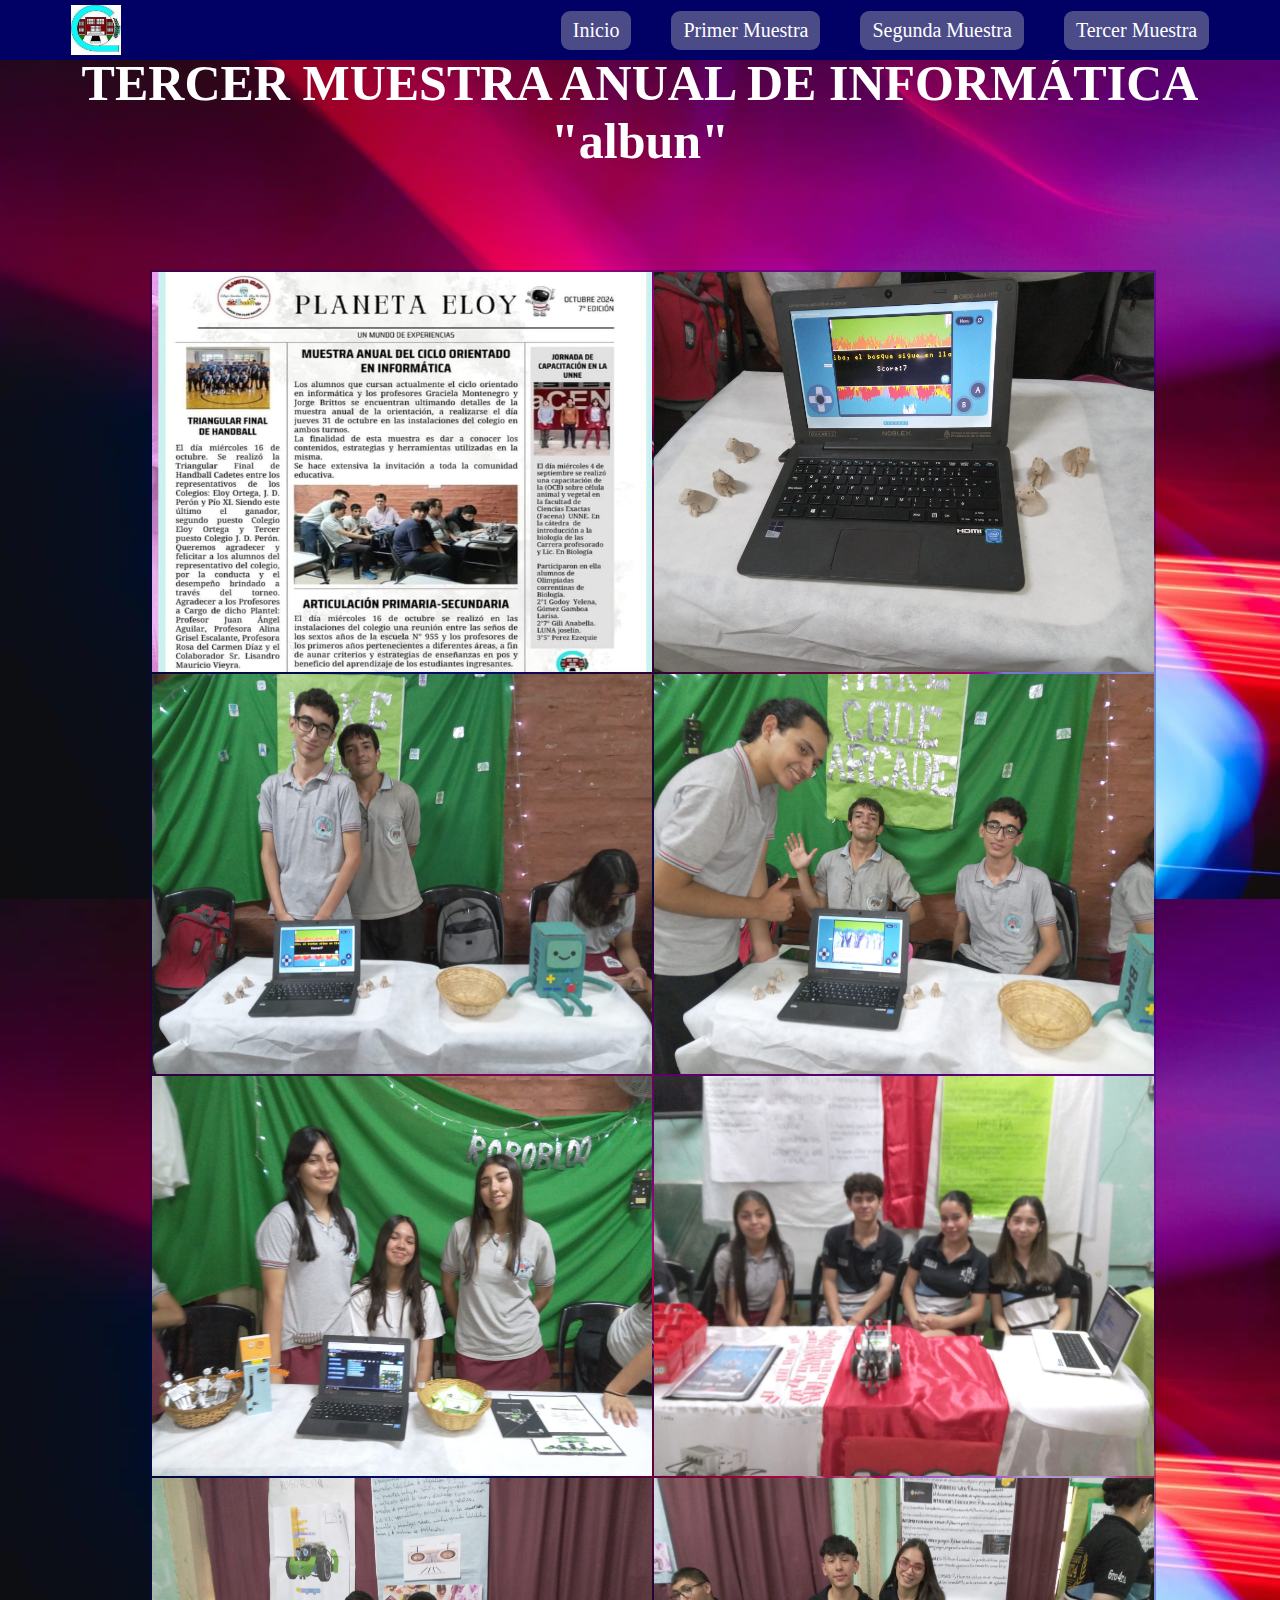
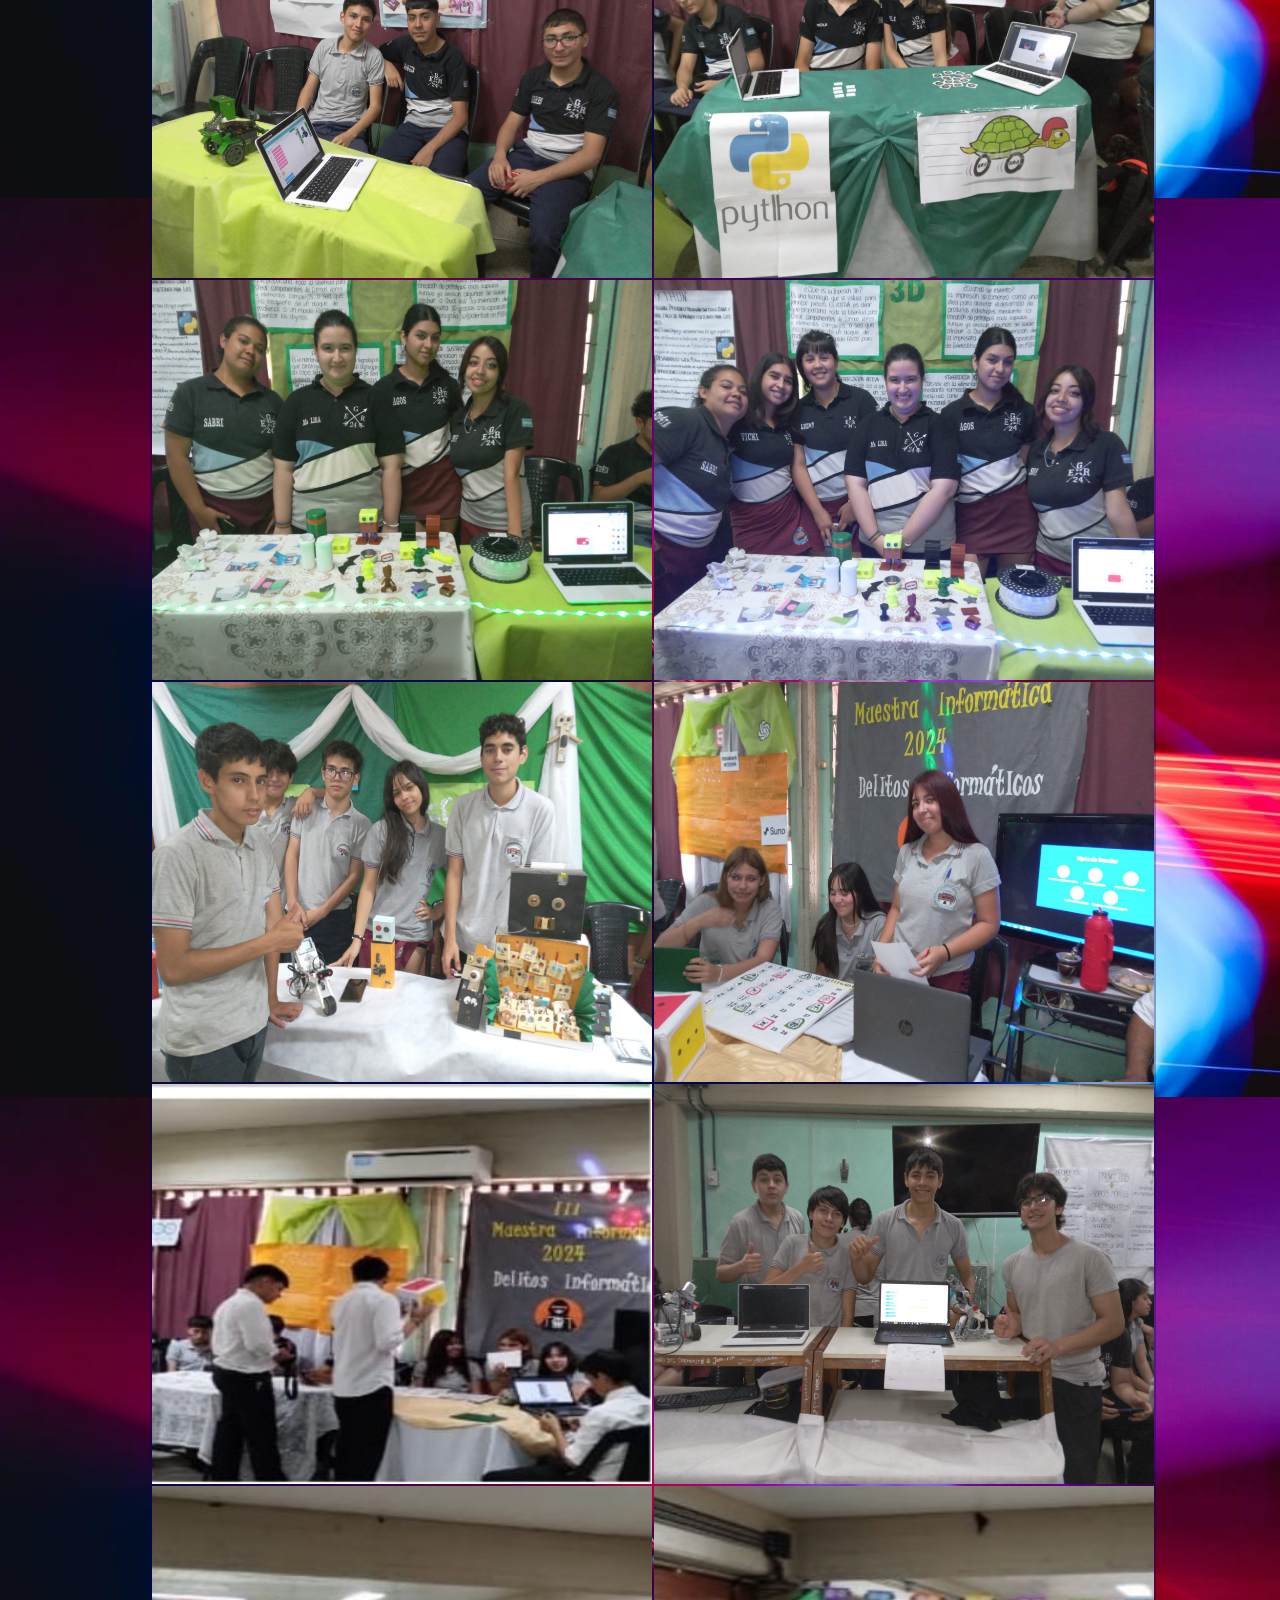
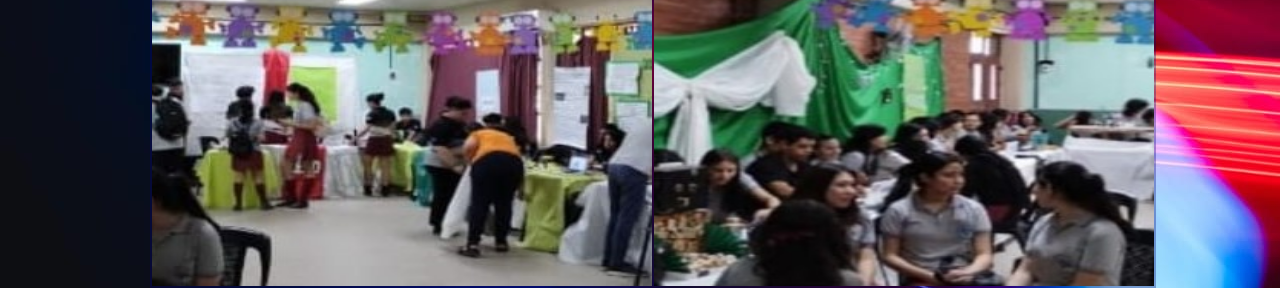
<file: albun tercer muestra.html>
<html>
    <head>
        <title>Tercer Muestra Anual De Informática</title>
        <link rel="stylesheet" href="menu.css">
        <link rel="stylesheet" href="style.css">
        <STyle>
          h1 {color: white;
      font-size: 50;
      text-align: center;}
        </STyle>
    </head>
    <body background="imagenes/index fondo.jpeg">
        <header style="margin-left: 0; margin-top: 0;">
            <nav>
              <h1><img src="imagenes/logo.jpg" style="width: 50px; height: 50px;"></h1>
              <div class="navegador">
                <a href="index.html">Inicio</a>
                <a href="video introductorio.html">Primer Muestra</a>
                <a href="carniceria.html">Segunda Muestra</a>
                <a href="estantes de la tienda.html">Tercer Muestra</a>
              </div>
            </nav>
          </header>
        <br><br><br>
        <h1 style="color: white;font-size: 50;text-align: center;">TERCER MUESTRA ANUAL DE INFORMÁTICA<br>"albun"</h1>
        <table style="background-color: rgba(2, 2, 113, 0.325);">
          <tr>
              <td><img src="imagenes/2024/0.jpg"></td>
              <td><img src="imagenes/2024/1.jpg"></td>
          </tr>
          <tr>
              <td><img src="imagenes/2024/2.jpg"></td>
              <td><img src="imagenes/2024/3.jpg"></td>
          </tr>
          <tr>
              <td><img src="imagenes/2024/4.jpg"></td>
              <td><img src="imagenes/2024/5.jpg"></td>
          <tr>
              <td><img src="imagenes/2024/6.jpg"></td>
              <td><img src="imagenes/2024/7.jpg"></td>
          </tr>
          <tr>
            <td><img src="imagenes/2024/8.jpg"></td>
            <td><img src="imagenes/2024/9.jpg"></td>
          </tr>
          <tr>
            <td><img src="imagenes/2024/10.jpg"></td>
            <td><img src="imagenes/2024/11.jpg"></td>
          </tr>
          <tr>
            <td><img src="imagenes/2024/12.jpg"></td>
            <td><img src="imagenes/2024/13.jpg"></td>
          </tr>
          <tr>
            <td><img src="imagenes/2024/14.jpg"></td>
            <td><img src="imagenes/2024/15.jpg"></td>
          </tr>
      </table>
      </body>
</html>
</file>
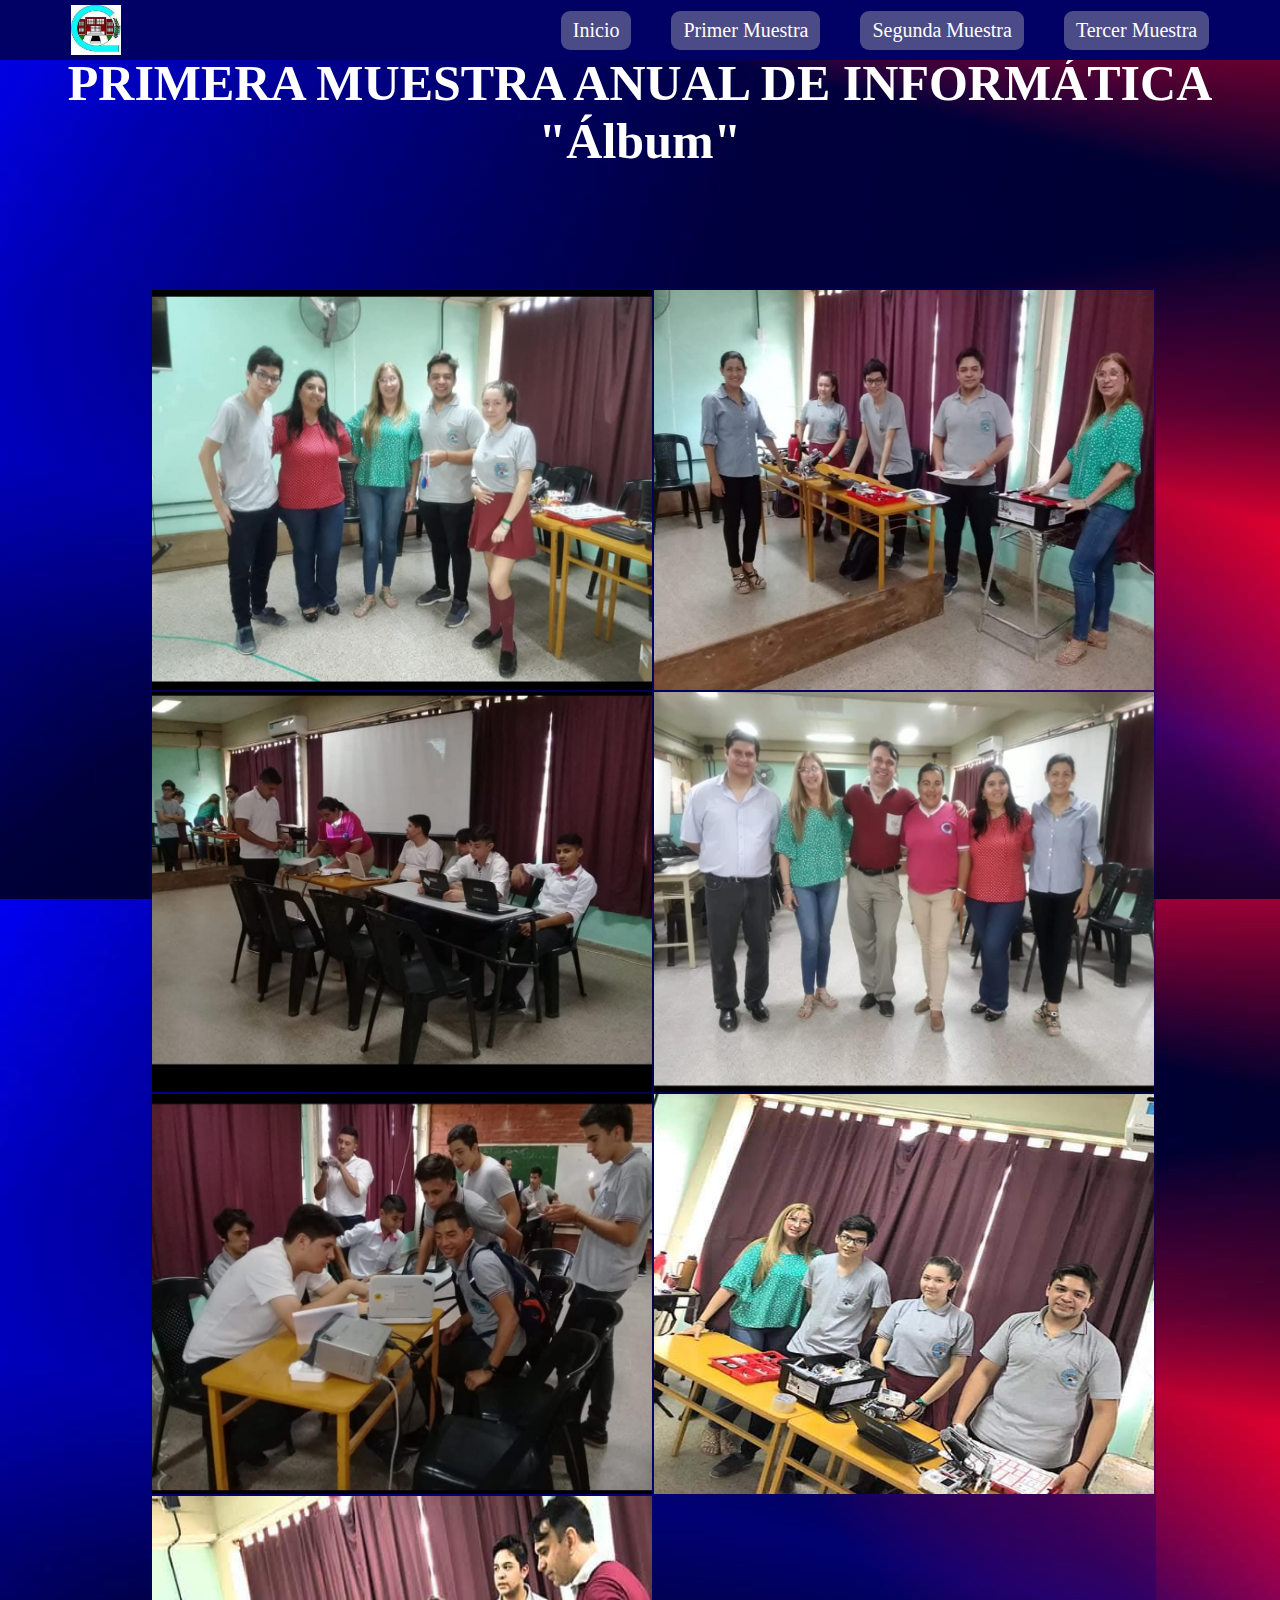
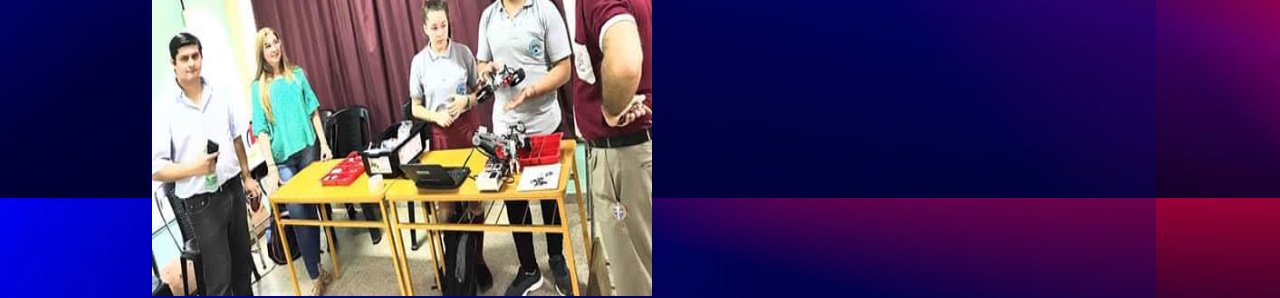
<file: albun.html>
<html>
<head>
    <meta charset="UTF-8">
    <meta name="viewport" content="width=device-width, initial-scale=1.0">
    <title>Álbum primera muestra</title>
    <link rel="stylesheet" href="style.css">
    <link rel="stylesheet" href="menu.css">
    <style>
      h1 {color: white;
      font-size: 50;
      text-align: center;}
    </style>
</head>
<body background="imagenes/fondo 2.jpeg">
  <header style="margin-left: 0; margin-top: 0;">
    <nav>
      <h1><img src="imagenes/logo.jpg" style="width: 50px; height: 50px;"></h1>
      <div class="navegador">
        <a href="index.html">Inicio</a>
        <a href="video introductorio.html">Primer Muestra</a>
        <a href="carniceria.html">Segunda Muestra</a>
        <a href="estantes de la tienda.html">Tercer Muestra</a>
      </div>
    </nav>
</header>
  <br><br><br>
  <h1>PRIMERA MUESTRA ANUAL DE INFORMÁTICA<br>"Álbum"</h1>
  <br>
  <table style="background-color: rgba(2, 2, 113, 0.325);">
    <tr>
        <td><img src="imagenes/2018/Imagen de WhatsApp 2025-07-21 a las 18.13.44_e55a6f7e.jpg"></td>
        <td><img src="imagenes/2018/Imagen de WhatsApp 2025-07-21 a las 18.13.45_2fad79fc.jpg"></td>
    </tr>
    <tr>
        <td><img src="imagenes/2018/Imagen de WhatsApp 2025-07-21 a las 18.13.45_61e0c318.jpg"></td>
        <td><img src="imagenes/2018/Imagen de WhatsApp 2025-07-21 a las 18.13.45_9537dde9.jpg"></td>
    </tr>
    <tr>
        <td><img src="imagenes/2018/Imagen de WhatsApp 2025-07-21 a las 18.13.45_ff7a26d4.jpg"></td>
        <td><img src="imagenes/2018/Imagen de WhatsApp 2025-07-21 a las 19.24.22_ff18bca8.jpg"></td>
    <tr>
        <td><img src="imagenes/2018/Imagen de WhatsApp 2025-07-21 a las 19.24.36_ea2e3a7d.jpg"></td>
    </tr>
</table>
</body>
</html>
</file>
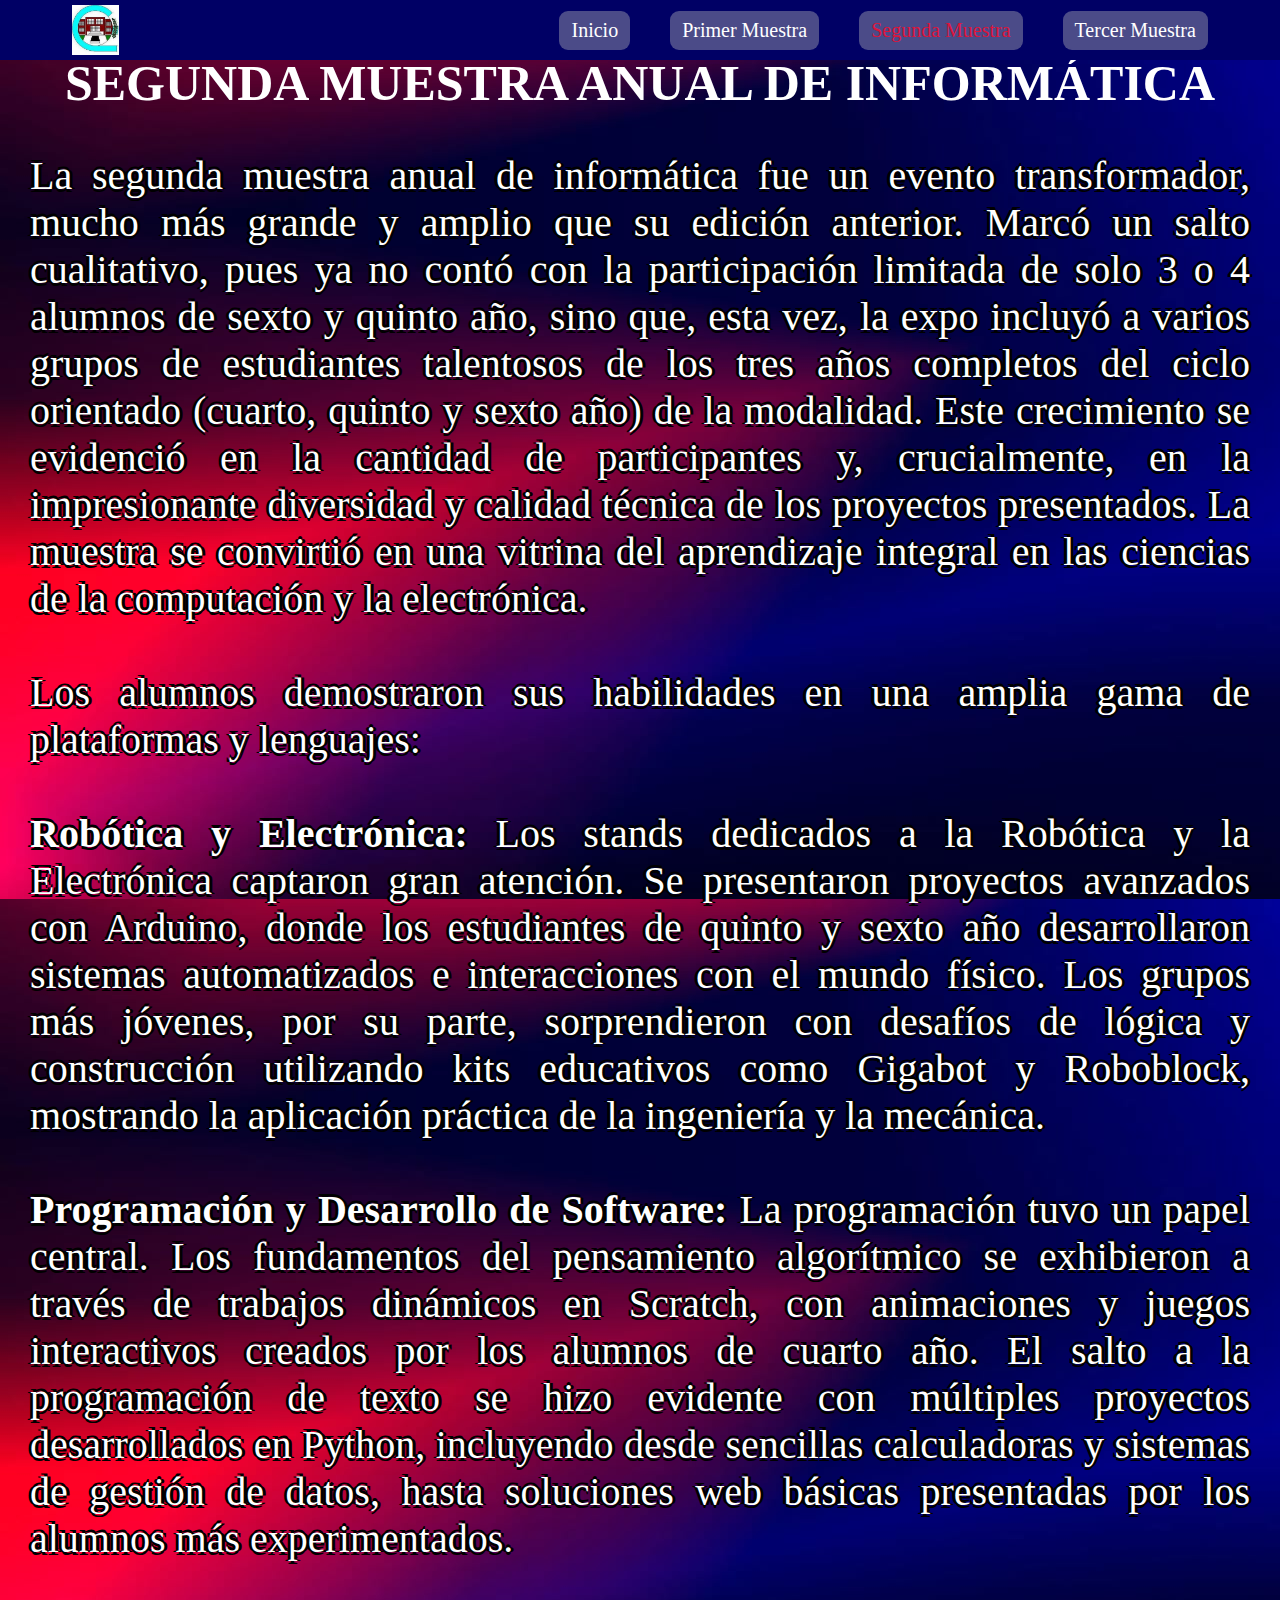
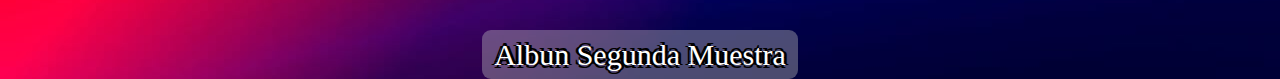
<file: carniceria.html>
<html>
    <head>
        <title>Segunda Muestra de Informática</title>
        <link rel="stylesheet" href="menu.css">
    </head>
    <body background="imagenes/fondo 1.jpeg">
        <header style="margin-left: 0; margin-top: 0;">
            <nav>
              <h1><img src="imagenes/logo.jpg" height="50px"></h1>
              <div class="navegador">
                <a href="index.html">Inicio</a>
                <a href="video introductorio.html">Primer Muestra</a>
                <a href="carniceria.html" style="color: crimson;">Segunda Muestra</a>
                <a href="estantes de la tienda.html">Tercer Muestra</a>
              </div>
            </nav>
          </header>
          <br><br>
          <br>
        <h1 style="color: white;font-size: 50;text-align: center;">SEGUNDA MUESTRA ANUAL DE INFORMÁTICA</h1>
        <p style="margin-left: 30; margin-top: 40; margin-right: 30;color: rgb(255, 255, 255); text-align: justify; font-size: 40; text-shadow: -3px 0 rgb(0, 0, 0), 0 3px rgb(0, 0, 0), 3px 0 rgb(0, 0, 0), 0 -3px rgb(0, 0, 0);">La segunda muestra anual de informática fue un evento transformador, mucho más grande y amplio que su edición anterior. Marcó un salto cualitativo, pues ya no contó con la participación limitada de solo 3 o 4 alumnos de sexto y quinto año, sino que, esta vez, la expo incluyó a varios grupos de estudiantes talentosos de los tres años completos del ciclo orientado (cuarto, quinto y sexto año) de la modalidad.

          Este crecimiento se evidenció en la cantidad de participantes y, crucialmente, en la impresionante diversidad y calidad técnica de los proyectos presentados. La muestra se convirtió en una vitrina del aprendizaje integral en las ciencias de la computación y la electrónica.
          <br><br>
          Los alumnos demostraron sus habilidades en una amplia gama de plataformas y lenguajes:
          <br><br>
          <b>Robótica y Electrónica:</b> Los stands dedicados a la Robótica y la Electrónica captaron gran atención. Se presentaron proyectos avanzados con Arduino, donde los estudiantes de quinto y sexto año desarrollaron sistemas automatizados e interacciones con el mundo físico. Los grupos más jóvenes, por su parte, sorprendieron con desafíos de lógica y construcción utilizando kits educativos como Gigabot y Roboblock, mostrando la aplicación práctica de la ingeniería y la mecánica.
          <br><br>
          <b>Programación y Desarrollo de Software:</b> La programación tuvo un papel central. Los fundamentos del pensamiento algorítmico se exhibieron a través de trabajos dinámicos en Scratch, con animaciones y juegos interactivos creados por los alumnos de cuarto año. El salto a la programación de texto se hizo evidente con múltiples proyectos desarrollados en Python, incluyendo desde sencillas calculadoras y sistemas de gestión de datos, hasta soluciones web básicas presentadas por los alumnos más experimentados.</p>
        <br><br>
        <p style="text-align: center; margin-left: 30; margin-top: 40; margin-right: 30; color: rgb(255, 255, 255); font-size: 40; text-shadow: -3px 0 rgb(0, 0, 0), 0 3px rgb(0, 0, 0), 3px 0 rgb(0, 0, 0), 0 -3px rgb(0, 0, 0);"><a href="video primer muestra.html" style="font-size: 30px;">Albun Segunda Muestra</a></p>
    </body>
</html>
</file>
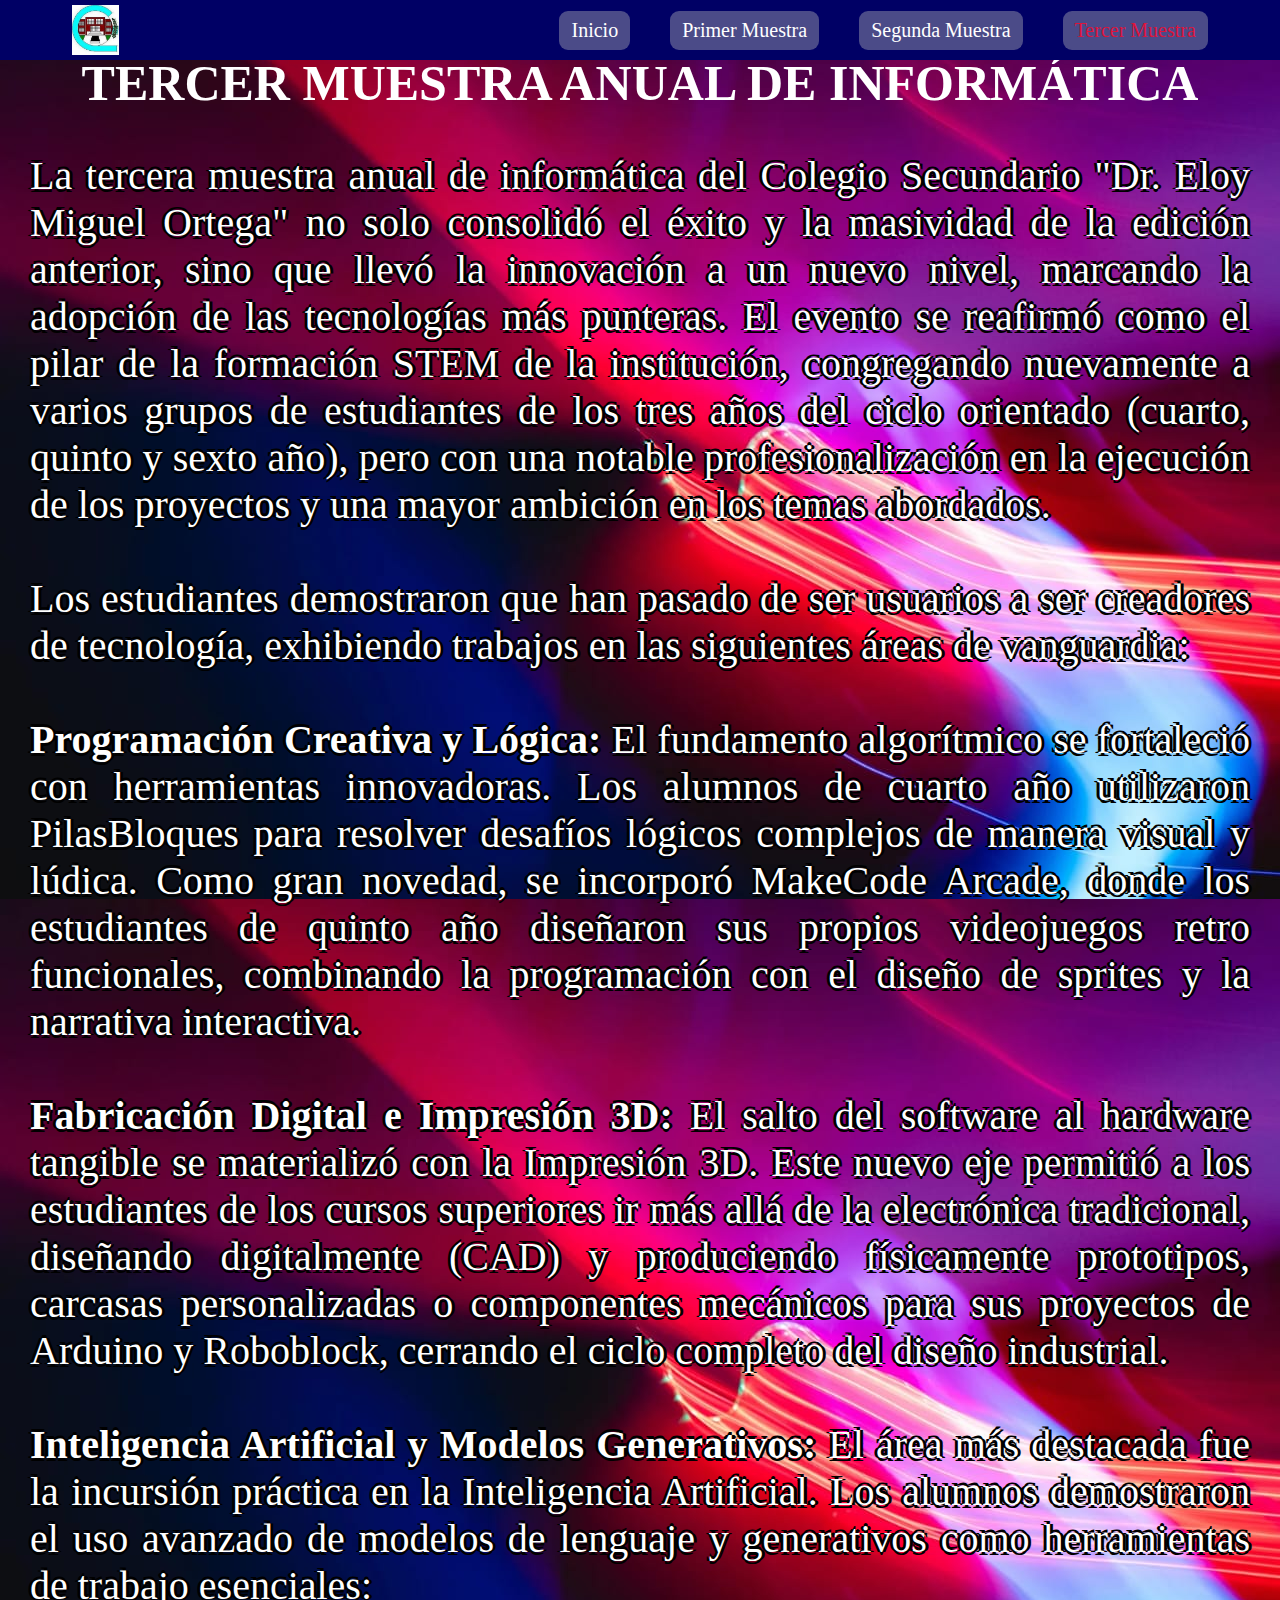
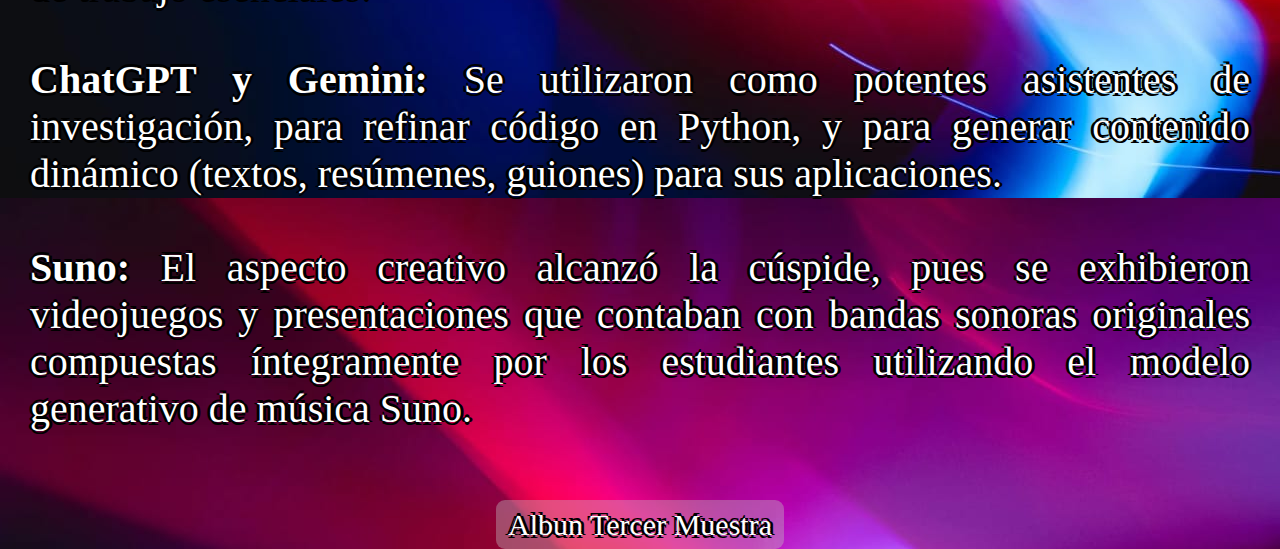
<file: estantes de la tienda.html>
<html>
    <head>
        <title>Tercer Muestra Anual De Informática</title>
        <link rel="stylesheet" href="menu.css">
    </head>
    <body background="imagenes/index fondo.jpeg">
        <header style="margin-left: 0; margin-top: 0;">
            <nav>
              <h1><img src="imagenes/logo.jpg" height="50px"></h1>
              <div class="navegador">
                <a href="index.html">Inicio</a>
                <a href="video introductorio.html">Primer Muestra</a>
                <a href="carniceria.html">Segunda Muestra</a>
                <a href="estantes de la tienda.html" style="color: crimson;">Tercer Muestra</a>
              </div>
            </nav>
          </header>
        <br><br><br>
        <h1 style="color: white;font-size: 50;text-align: center;">TERCER MUESTRA ANUAL DE INFORMÁTICA</h1>
        <P style="margin-left: 30; margin-top: 40; margin-right: 30;color: rgb(255, 255, 255); text-align: justify; font-size: 40; text-shadow: -3px 0 rgb(0, 0, 0), 0 3px rgb(0, 0, 0), 3px 0 rgb(0, 0, 0), 0 -3px rgb(0, 0, 0);">La tercera muestra anual de informática del Colegio Secundario "Dr. Eloy Miguel Ortega" no solo consolidó el éxito y la masividad de la edición anterior, sino que llevó la innovación a un nuevo nivel, marcando la adopción de las tecnologías más punteras.

          El evento se reafirmó como el pilar de la formación STEM de la institución, congregando nuevamente a varios grupos de estudiantes de los tres años del ciclo orientado (cuarto, quinto y sexto año), pero con una notable profesionalización en la ejecución de los proyectos y una mayor ambición en los temas abordados.
          <br><br>
          Los estudiantes demostraron que han pasado de ser usuarios a ser creadores de tecnología, exhibiendo trabajos en las siguientes áreas de vanguardia:
          <br><br>
          <b>Programación Creativa y Lógica:</b> El fundamento algorítmico se fortaleció con herramientas innovadoras. Los alumnos de cuarto año utilizaron PilasBloques para resolver desafíos lógicos complejos de manera visual y lúdica. Como gran novedad, se incorporó MakeCode Arcade, donde los estudiantes de quinto año diseñaron sus propios videojuegos retro funcionales, combinando la programación con el diseño de sprites y la narrativa interactiva.
          <br><br>
          <b>Fabricación Digital e Impresión 3D:</b> El salto del software al hardware tangible se materializó con la Impresión 3D. Este nuevo eje permitió a los estudiantes de los cursos superiores ir más allá de la electrónica tradicional, diseñando digitalmente (CAD) y produciendo físicamente prototipos, carcasas personalizadas o componentes mecánicos para sus proyectos de Arduino y Roboblock, cerrando el ciclo completo del diseño industrial.
          <br><br>
          <b>Inteligencia Artificial y Modelos Generativos:</b> El área más destacada fue la incursión práctica en la Inteligencia Artificial. Los alumnos demostraron el uso avanzado de modelos de lenguaje y generativos como herramientas de trabajo esenciales:
          <br><br>
          <b>ChatGPT y Gemini:</b> Se utilizaron como potentes asistentes de investigación, para refinar código en Python, y para generar contenido dinámico (textos, resúmenes, guiones) para sus aplicaciones.
          <br><br>
          <b>Suno:</b> El aspecto creativo alcanzó la cúspide, pues se exhibieron videojuegos y presentaciones que contaban con bandas sonoras originales compuestas íntegramente por los estudiantes utilizando el modelo generativo de música Suno.</P> 
        <br><br>
        <p style="text-align: center; margin-left: 30; margin-top: 40; margin-right: 30; color: rgb(255, 255, 255); font-size: 40; text-shadow: -3px 0 rgb(0, 0, 0), 0 3px rgb(0, 0, 0), 3px 0 rgb(0, 0, 0), 0 -3px rgb(0, 0, 0);"><a href="albun tercer muestra.html" style="font-size: 30px;">Albun Tercer Muestra</a></p>
    </body>
</html>
</file>
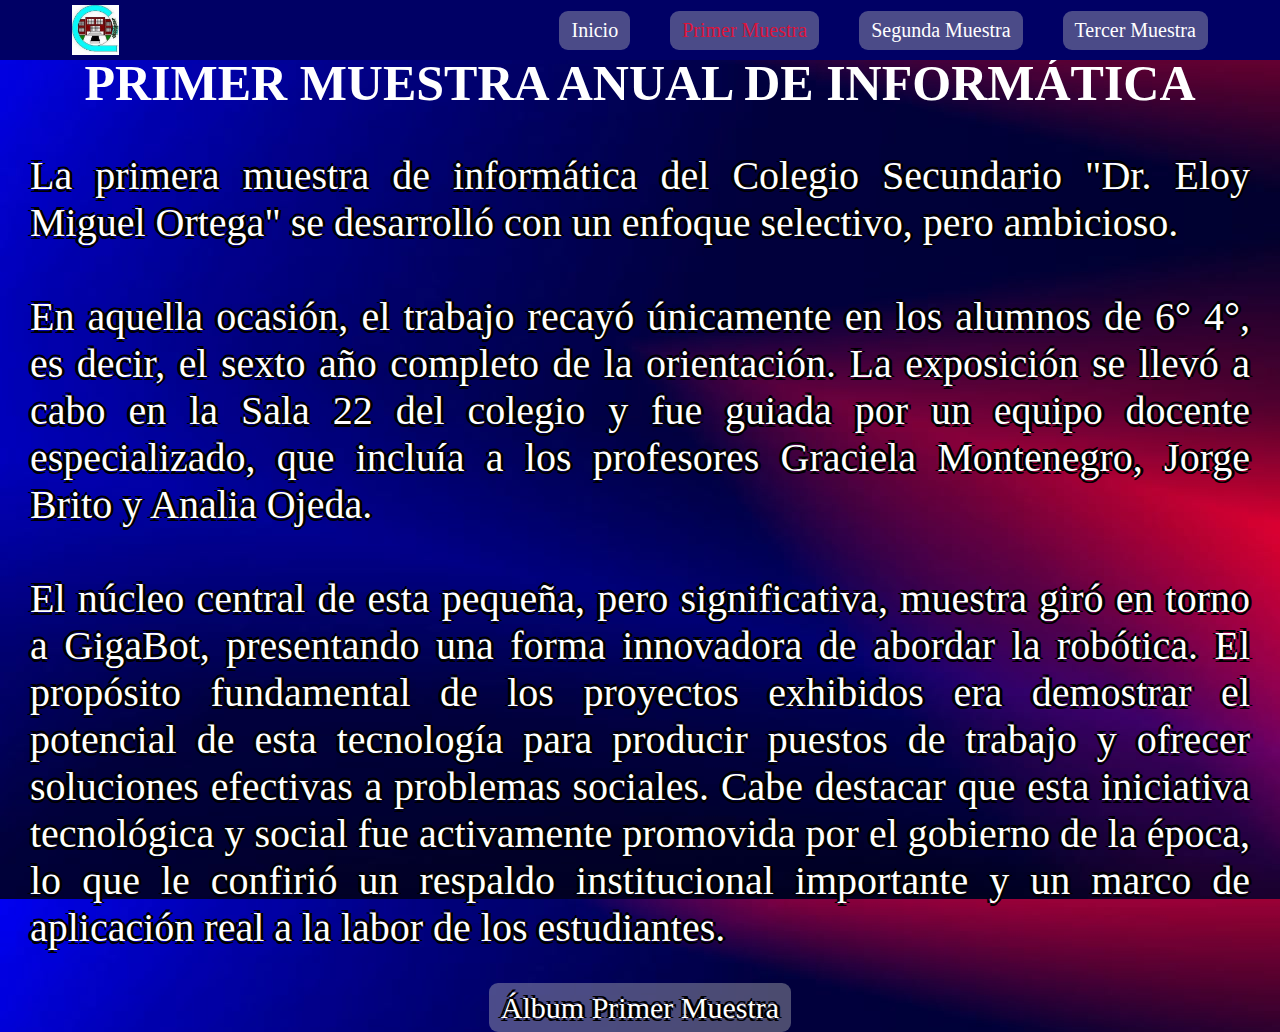
<file: video introductorio.html>
<html>
    <head>
        <title>Primer Muestra Anual</title>
             <style>
            p {margin-left: 30; margin-top: 40; margin-right: 30;
                color: rgb(255, 255, 255); text-align: justify; 
                font-size: 40; 
                text-shadow: -3px 0 rgb(0, 0, 0), 0 3px rgb(0, 0, 0), 3px 0 rgb(0, 0, 0), 0 -3px rgb(0, 0, 0);}
            h1 {color: white;
                font-size: 50;
                text-align: center;}
        </style>
        <link rel="stylesheet" href="menu.css">
    </head>
    <body background="imagenes/fondo 2.jpeg">
        <header style="margin-left: 0; margin-top: 0;">
            <nav>
              <h1><img src="imagenes/logo.jpg" height="50px"></h1>
              <div class="navegador">
                <a href="index.html">Inicio</a>
                <a href="video introductorio.html" style="color: crimson;">Primer Muestra</a>
                <a href="carniceria.html">Segunda Muestra</a>
                <a href="estantes de la tienda.html">Tercer Muestra</a>
              </div>
            </nav>
          </header>
          <br>
          <br><br>
        <h1>PRIMER MUESTRA ANUAL DE INFORMÁTICA</h1>
        <p>La primera muestra de informática del Colegio Secundario "Dr. Eloy Miguel Ortega" se desarrolló con un enfoque selectivo, pero ambicioso.
          <br><br>
          En aquella ocasión, el trabajo recayó únicamente en los alumnos de 6° 4°, es decir, el sexto año completo de la orientación. La exposición se llevó a cabo en la Sala 22 del colegio y fue guiada por un equipo docente especializado, que incluía a los profesores Graciela Montenegro, Jorge Brito y Analia Ojeda.
          <br><br>
          El núcleo central de esta pequeña, pero significativa, muestra giró en torno a GigaBot, presentando una forma innovadora de abordar la robótica. El propósito fundamental de los proyectos exhibidos era demostrar el potencial de esta tecnología para producir puestos de trabajo y ofrecer soluciones efectivas a problemas sociales. Cabe destacar que esta iniciativa tecnológica y social fue activamente promovida por el gobierno de la época, lo que le confirió un respaldo institucional importante y un marco de aplicación real a la labor de los estudiantes.</p>
                <p style="text-align: center;"><a href="albun.html" style="font-size: 30px;">Álbum Primer Muestra</a></p>
        </table>
    </body>
</html>
</file>
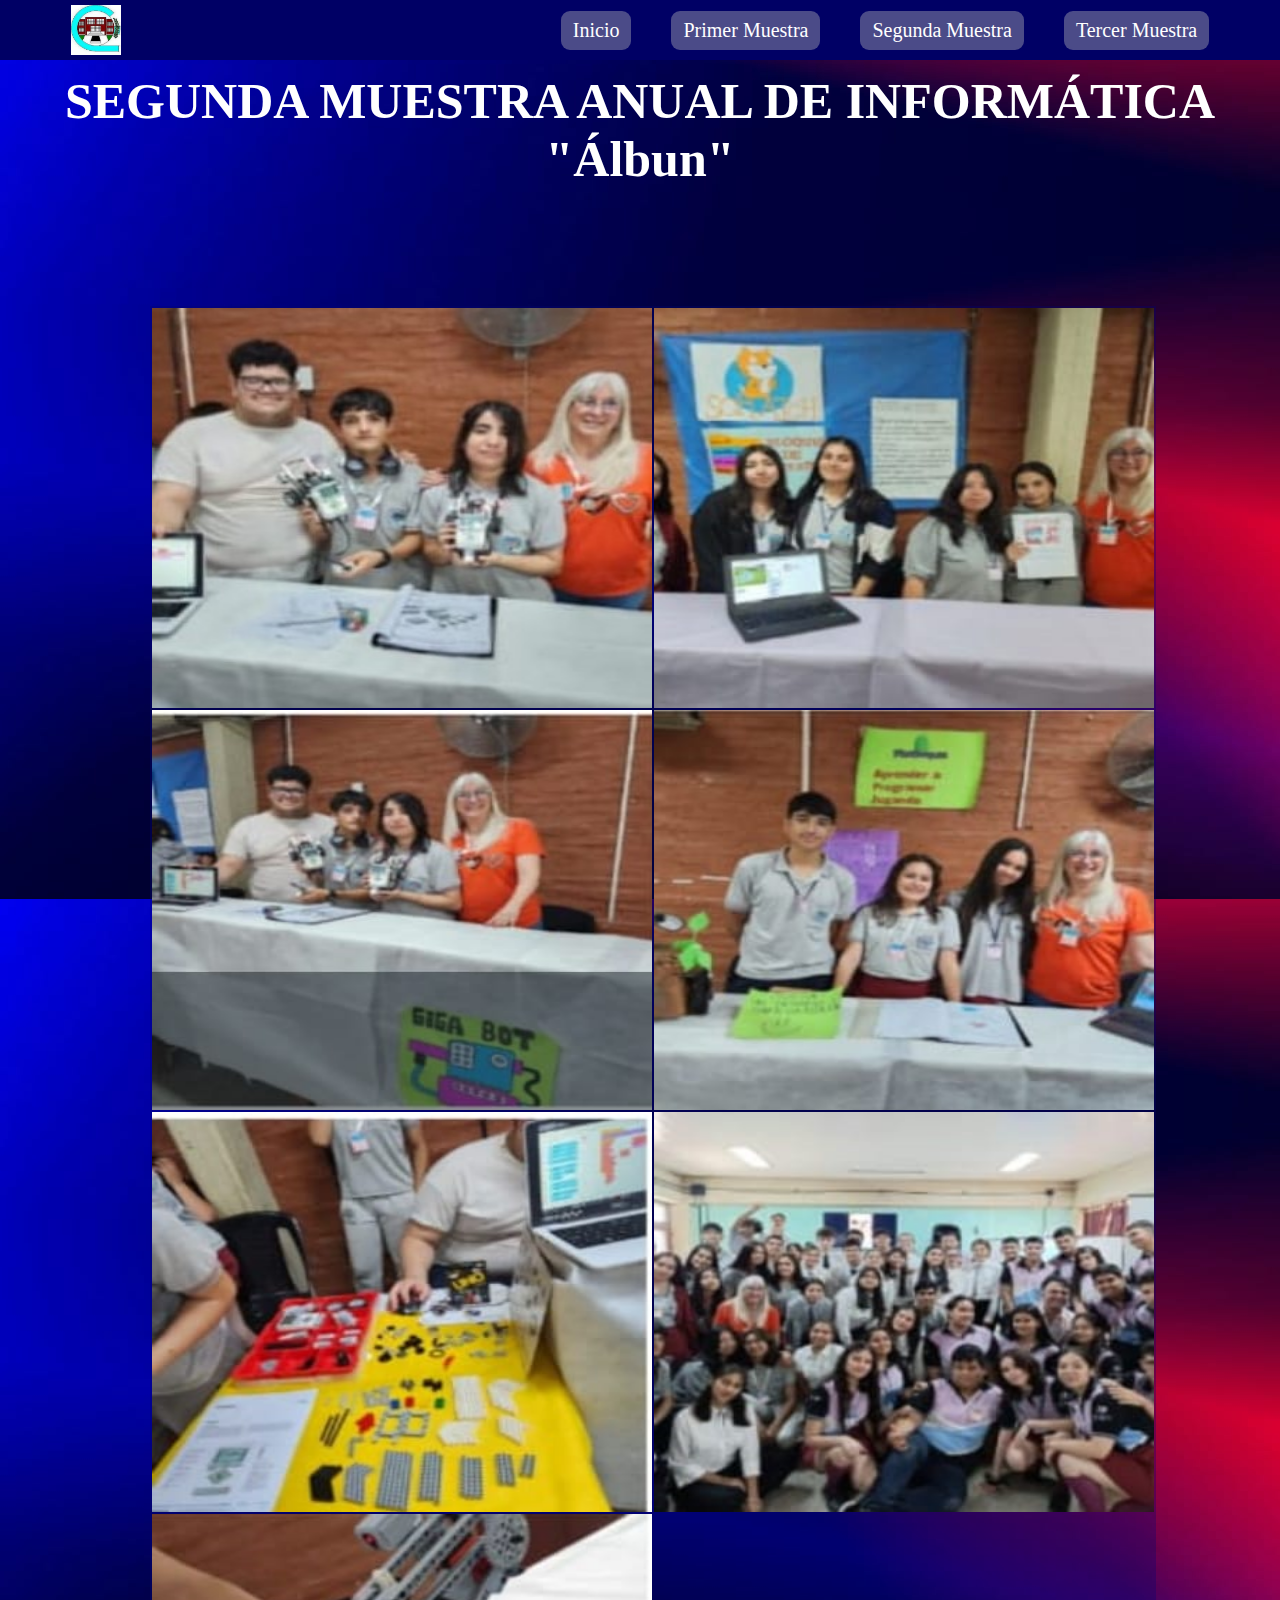
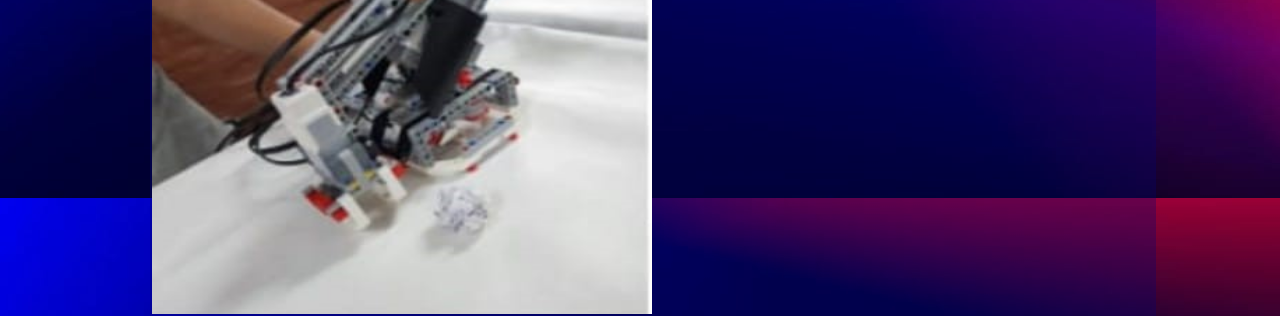
<file: video primer muestra.html>
<html>
<head>
    <meta charset="UTF-8">
    <meta name="viewport" content="width=device-width, initial-scale=1.0">
    <title>Albun primera muestra</title>
    <link rel="stylesheet" href="style.css">
    <link rel="stylesheet" href="menu.css">
    <style>            h1 {color: white;
      font-size: 50;
      text-align: center;}</style>
</head>
<body background="imagenes/fondo 2.jpeg">
  <header style="margin-left: 0; margin-top: 0;">
    <nav>
      <h1><img src="imagenes/logo.jpg" style="width: 50px; height: 50px;"></h1>
      <div class="navegador">
        <a href="index.html">Inicio</a>
        <a href="video introductorio.html">Primer Muestra</a>
        <a href="carniceria.html">Segunda Muestra</a>
        <a href="estantes de la tienda.html">Tercer Muestra</a>
      </div>
    </nav>
</header>
  <br><br><br><br>
  <h1>SEGUNDA MUESTRA ANUAL DE INFORMÁTICA<br>"Álbun"</h1>
  <br>
  <table style="background-color: rgba(2, 2, 113, 0.325);">
    <tr>
        <td><img src="imagenes/2023/Imagen de WhatsApp 2025-07-21 a las 19.02.13_235475a6.jpg"></td>
        <td><img src="imagenes/2023/Imagen de WhatsApp 2025-07-21 a las 19.02.13_4c84b054.jpg"></td>
    </tr>
    <tr>
        <td><img src="imagenes/2023/Imagen de WhatsApp 2025-07-21 a las 19.02.13_68eae4ec.jpg"></td>
        <td><img src="imagenes/2023/Imagen de WhatsApp 2025-07-21 a las 19.02.14_7203ec78.jpg"></td>
    <tr>
        <td><img src="imagenes/2023/Imagen de WhatsApp 2025-07-21 a las 19.02.14_ed38ce2a.jpg"></td>
        <td><img src="imagenes/2023/Imagen de WhatsApp 2025-07-21 a las 19.02.14_efb4929f.jpg"></td>
    <tr>
        <td><img src="imagenes/2023/Imagen de WhatsApp 2025-07-21 a las 19.02.15_eb745a93.jpg"></td>  
      </tr>
</table>
</body>
</html>
</file>
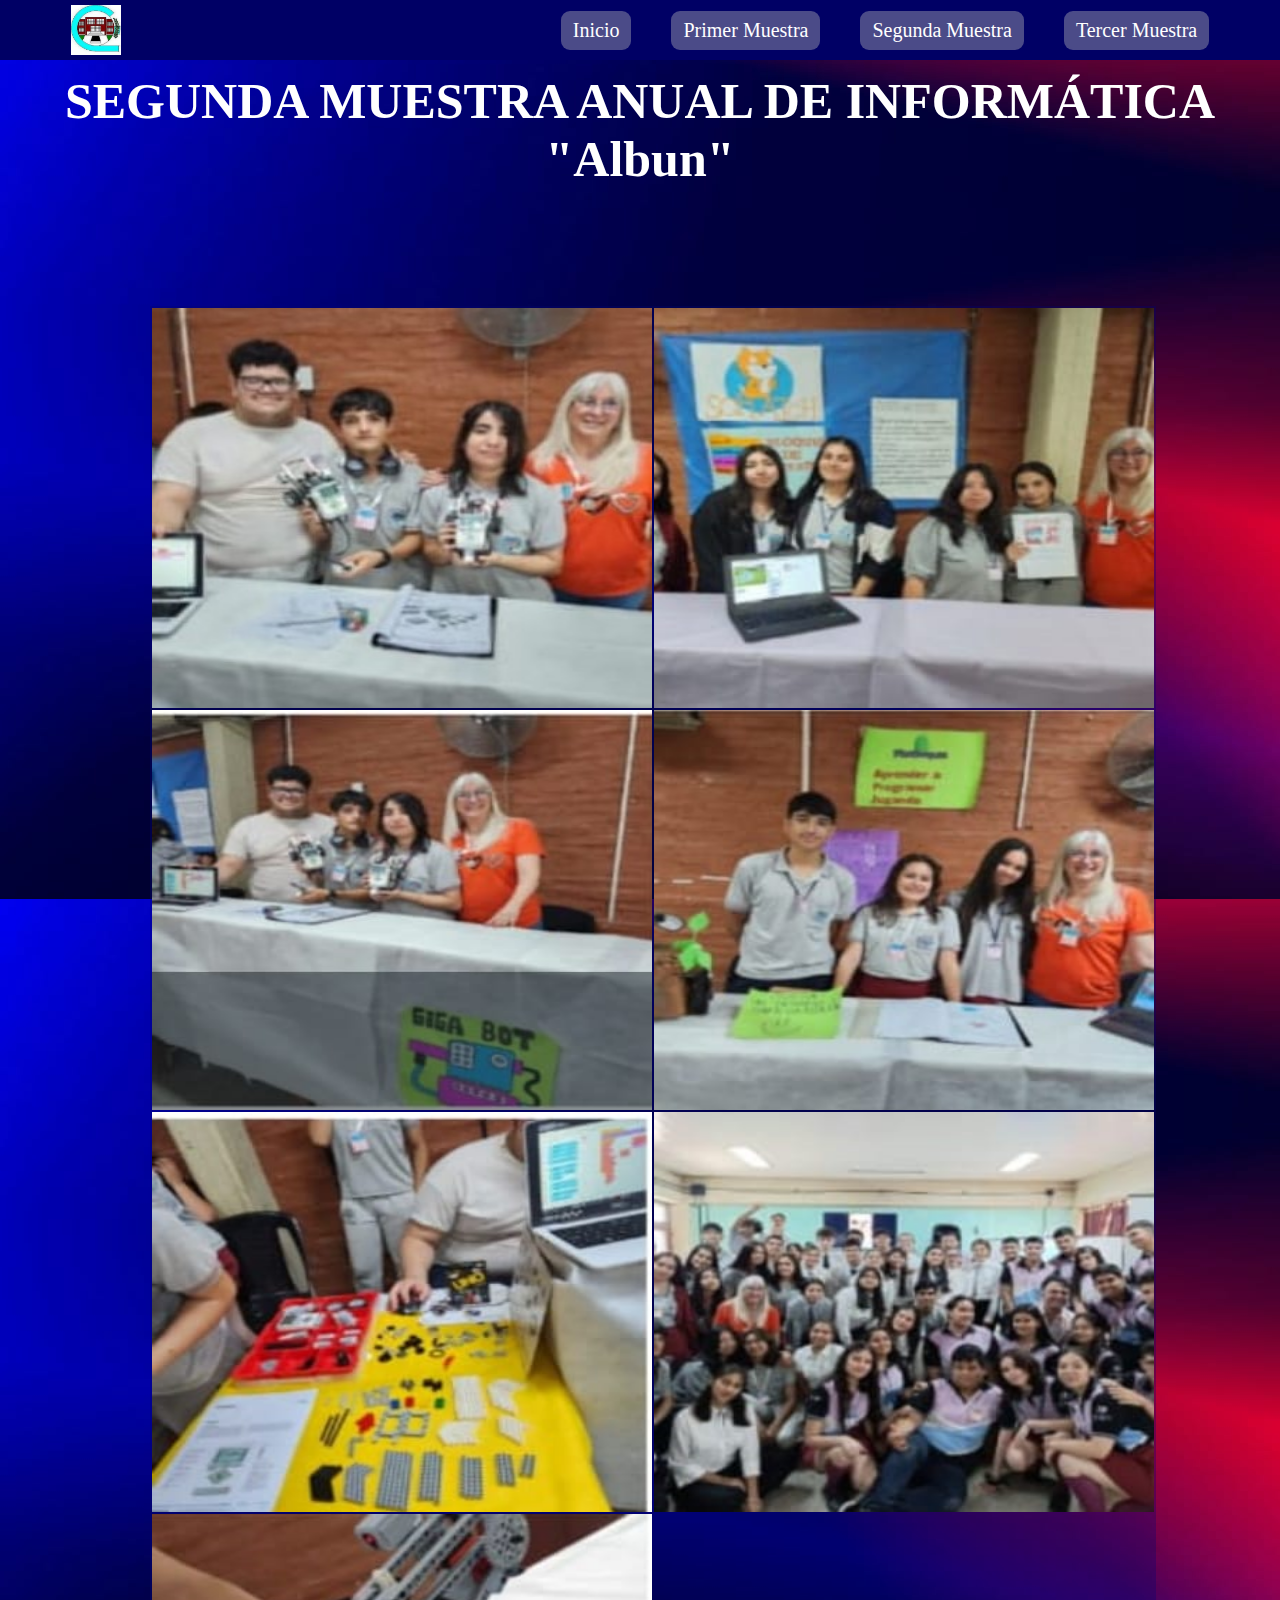
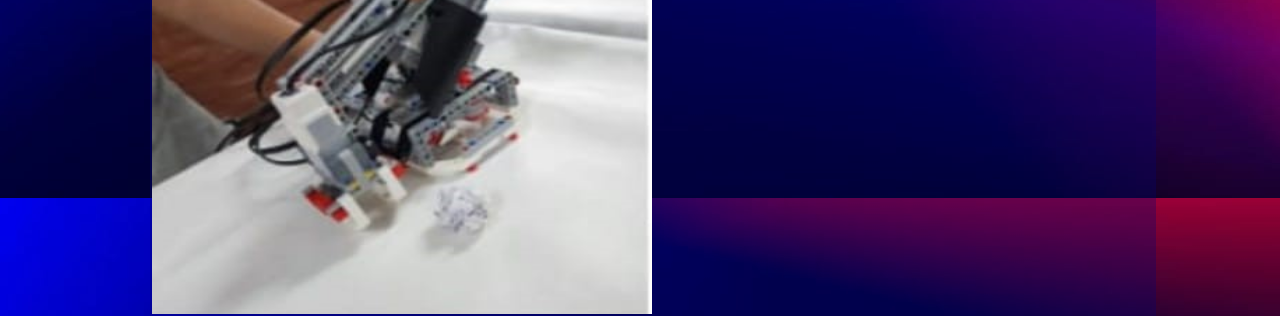
<file: muestra xd/video primer muestra.html>
<html>
<head>
    <meta charset="UTF-8">
    <meta name="viewport" content="width=device-width, initial-scale=1.0">
    <title>Albun primera muestra</title>
    <link rel="stylesheet" href="style.css">
    <link rel="stylesheet" href="menu.css">
    <style>            h1 {color: white;
      font-size: 50;
      text-align: center;}</style>
</head>
<body background="imagenes/fondo 2.jpeg">
  <header style="margin-left: 0; margin-top: 0;">
    <nav>
      <h1><img src="imagenes/logo.jpg" style="width: 50px; height: 50px;"></h1>
      <div class="navegador">
        <a href="index.html">Inicio</a>
        <a href="video introductorio.html">Primer Muestra</a>
        <a href="carniceria.html">Segunda Muestra</a>
        <a href="estantes de la tienda.html">Tercer Muestra</a>
      </div>
    </nav>
</header>
  <br><br><br><br>
  <h1>SEGUNDA MUESTRA ANUAL DE INFORMÁTICA<br>"Albun"</h1>
  <br>
  <table style="background-color: rgba(2, 2, 113, 0.325);">
    <tr>
        <td><img src="imagenes/2023/Imagen de WhatsApp 2025-07-21 a las 19.02.13_235475a6.jpg"></td>
        <td><img src="imagenes/2023/Imagen de WhatsApp 2025-07-21 a las 19.02.13_4c84b054.jpg"></td>
    </tr>
    <tr>
        <td><img src="imagenes/2023/Imagen de WhatsApp 2025-07-21 a las 19.02.13_68eae4ec.jpg"></td>
        <td><img src="imagenes/2023/Imagen de WhatsApp 2025-07-21 a las 19.02.14_7203ec78.jpg"></td>
    <tr>
        <td><img src="imagenes/2023/Imagen de WhatsApp 2025-07-21 a las 19.02.14_ed38ce2a.jpg"></td>
        <td><img src="imagenes/2023/Imagen de WhatsApp 2025-07-21 a las 19.02.14_efb4929f.jpg"></td>
    <tr>
        <td><img src="imagenes/2023/Imagen de WhatsApp 2025-07-21 a las 19.02.15_eb745a93.jpg"></td>  
      </tr>
</table>
</body>
</html>
</file>
<file: menu.css>
* {
    padding: 0;
    margin: 0;
    box-sizing: border-box;
  }
  header {
background-color: rgb(0, 0, 101);
width: 100%;
height: 60px;
text-align: center;
position: fixed;
margin: -1;
}
nav {
display: flex;
justify-content: center;
align-items: center;
height: 60px;
gap: 440px;
}
.navegador { display: flex;
gap: 40px;
}
a {color: rgb(255, 255, 255);
background: rgba(192, 192, 192, 0.388);
padding: 8px 12px;
border-radius: 9px;
text-decoration: none;
font-size: 20px;
}
</file>
<file: style.css>
table { border: 12px;
    background-color: rgba(255, 255, 255, 0.484);
    text-align: center;
    margin-left: 150px;
    margin-right: 100px;
    margin-top: 100px;
}
td { text-align: center;
    }
img {width: 500px;
        height: 400px;
        }
</file>
<file: muestra xd/style.css>
table { border: 12px;
    background-color: rgba(255, 255, 255, 0.484);
    text-align: center;
    margin-left: 150px;
    margin-right: 100px;
    margin-top: 100px;
}
td { text-align: center;
    }
img {width: 500px;
        height: 400px;
        }
</file>
<file: muestra xd/menu.css>
* {
    padding: 0;
    margin: 0;
    box-sizing: border-box;
  }
  header {
background-color: rgb(0, 0, 101);
width: 100%;
height: 60px;
text-align: center;
position: fixed;
margin: -1;
}
nav {
display: flex;
justify-content: center;
align-items: center;
height: 60px;
gap: 440px;
}
.navegador { display: flex;
gap: 40px;
}
a {color: rgb(255, 255, 255);
background: rgba(192, 192, 192, 0.388);
padding: 8px 12px;
border-radius: 9px;
text-decoration: none;
font-size: 20px;
}
</file>
